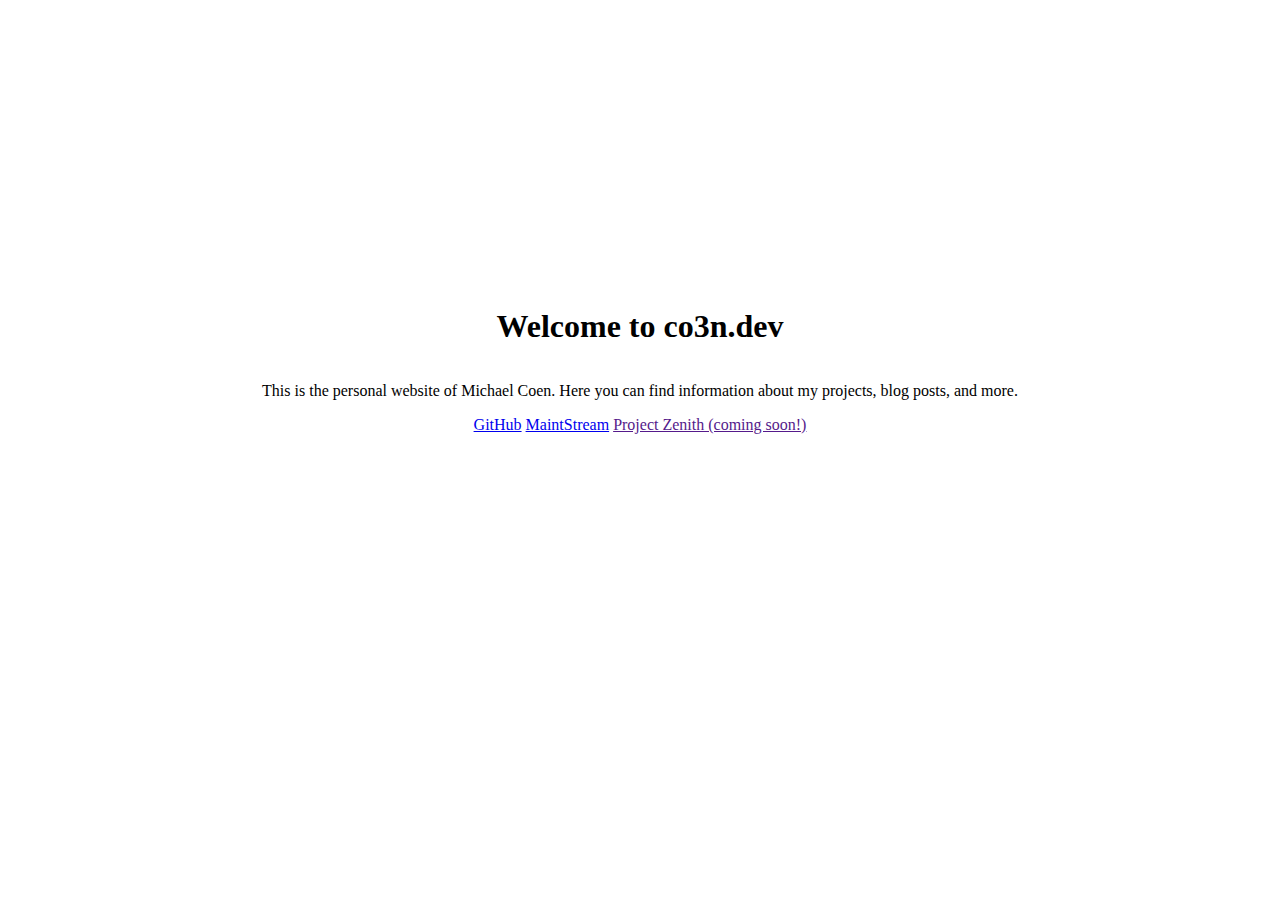
<file: index.html>
<!DOCTYPE html>
<html lang="en">
<head>
    <meta charset="UTF-8">
    <meta name="viewport" content="width=device-width, initial-scale=1.0">
    <meta name="description" content="Welcome to co3n.dev, the personal website of Michael Coen. Explore my projects, blog posts, and learn more about me.">
    <meta name="keywords" content="Michael Coen, co3n.dev, personal website, projects, blog, about me">
    <meta name="author" content="Michael Coen">
    <meta property="og:title" content="co3n.dev - Michael Coen's Personal Website">
    <meta property="og:description" content="Welcome to co3n.dev, the personal website of Michael Coen. Explore my projects, blog posts, and learn more about me.">
    <meta property="og:type" content="website">
    <meta property="og:url" content="https://co3n.dev">
    <meta property="og:image" content="https://co3n.dev/images/og-image.png">

    <title>co3n.dev - Michael Coen's Personal Website</title>
    <link rel="stylesheet" href="style.css">
    <link rel="icon" href="favicon.ico" type="image/x-icon">
    <link rel="apple-touch-icon" href="apple-touch-icon.png">
    <link rel="canonical" href="https://co3n.dev">
</head>
<body>
    <h1>Welcome to co3n.dev</h1>
    <p>This is the personal website of Michael Coen. Here you can find information about my projects, blog posts, and more.</p>
    <div id="nav">
        <a href="https://www.github.com/co3ndev/" rel="noreferrer noopener" target="_blank">GitHub</a>
        <a href="https://www.patreon.com/co3ndev/" rel="noreferrer noopener" target="_blank">MaintStream</a>
        <a href="" rel="noreferrer noopener" target="_blank">Project Zenith (coming soon!)</a>
    </div>
</body>
</html>
</file>
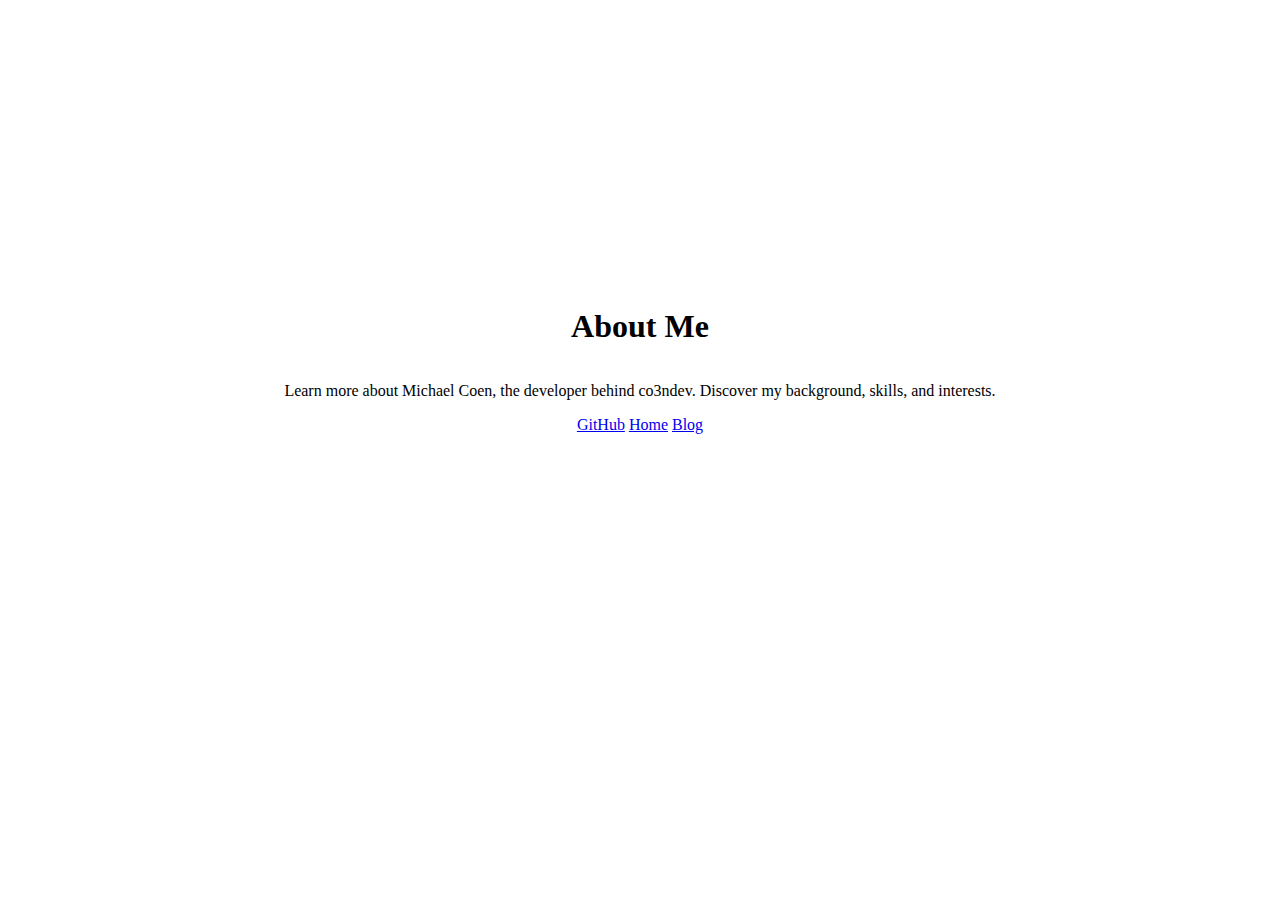
<file: about.html>
<!DOCTYPE html>
<html lang="en">
<head>
    <meta charset="UTF-8">
    <meta name="viewport" content="width=device-width, initial-scale=1.0">
    <meta name="description" content="Learn more about Michael Coen, the developer behind co3ndev. Discover my background, skills, and interests.">
    <meta name="keywords" content="About Michael Coen, co3ndev, developer, background, skills, interests">
    <meta name="author" content="Michael Coen">
    <meta property="og:title" content="About Me - co3ndev">
    <meta property="og:description" content="Learn more about Michael Coen, the developer behind co3ndev. Discover my background, skills, and interests.">
    <meta property="og:type" content="website">
    <meta property="og:url" content="https://co3n.dev/about.html">
    <meta property="og:image" content="https://co3n.dev/images/og-image.png">

    <title>About Me - co3ndev</title>
    <link rel="stylesheet" href="style.css">
    <link rel="icon" href="favicon.ico" type="image/x-icon">
    <link rel="apple-touch-icon" href="apple-touch-icon.png">
    <link rel="canonical" href="https://co3n.dev/about.html">
</head>
<body>
    <h1>About Me</h1>
    <p>Learn more about Michael Coen, the developer behind co3ndev. Discover my background, skills, and interests.</p>
    <div id="nav">
        <a href="https://www.github.com/co3ndev/" rel="noreferrer noopener" target="_blank">GitHub</a>
        <a href="index.html">Home</a>
        <a href="blog.html">Blog</a>
    </div>
</body>
</html>
</file>
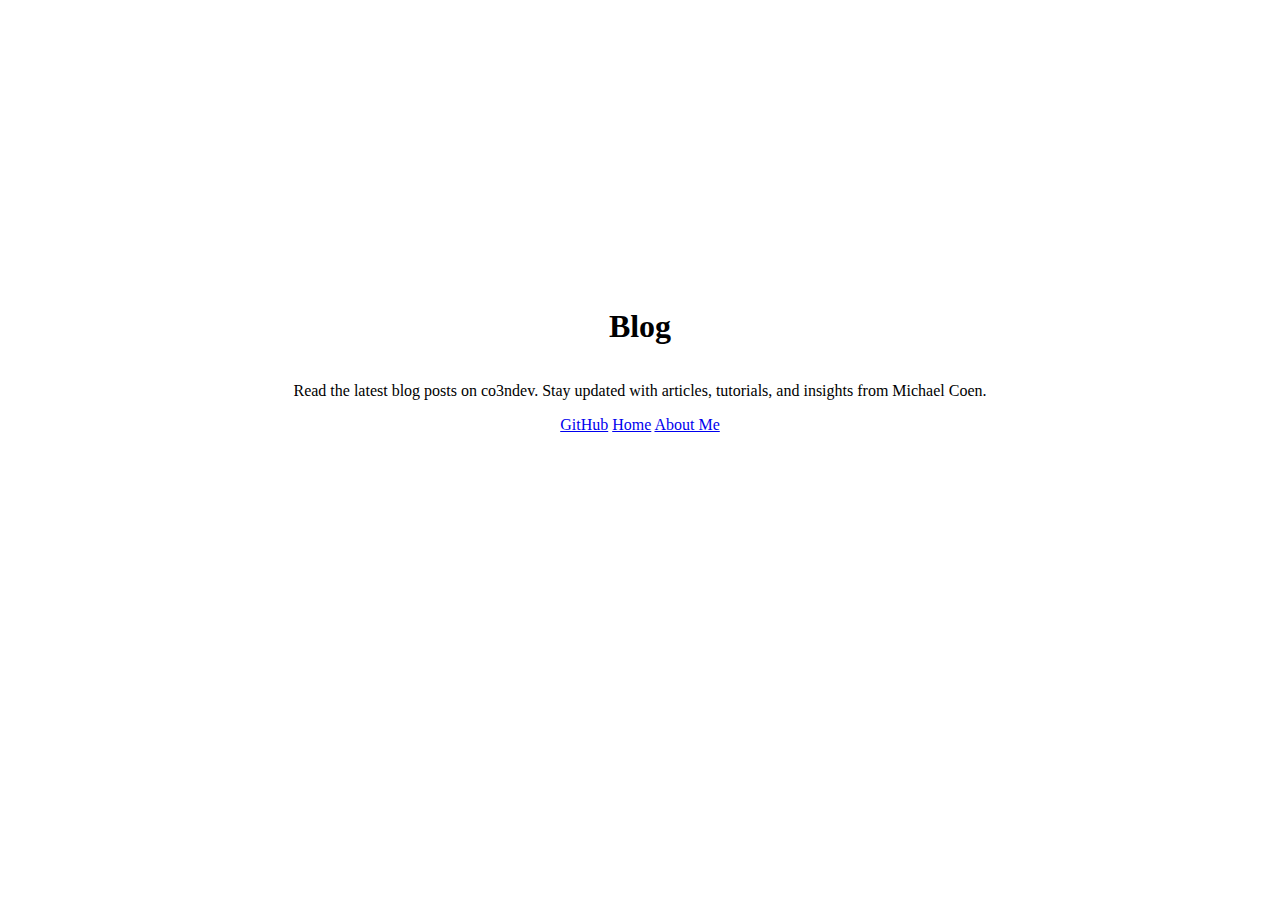
<file: blog.html>
<!DOCTYPE html>
<html lang="en">
<head>
    <meta charset="UTF-8">
    <meta name="viewport" content="width=device-width, initial-scale=1.0">
    <meta name="description" content="Read the latest blog posts on co3ndev. Stay updated with articles, tutorials, and insights from Michael Coen.">
    <meta name="keywords" content="blog, articles, tutorials, insights, Michael Coen, co3ndev">
    <meta name="author" content="Michael Coen">
    <meta property="og:title" content="Blog - co3ndev">
    <meta property="og:description" content="Read the latest blog posts on co3ndev. Stay updated with articles, tutorials, and insights from Michael Coen.">
    <meta property="og:type" content="website">
    <meta property="og:url" content="https://co3n.dev/blog.html">
    <meta property="og:image" content="https://co3n.dev/images/og-image.png">

    <title>Blog - co3ndev</title>
    <link rel="stylesheet" href="style.css">
    <link rel="icon" href="favicon.ico" type="image/x-icon">
    <link rel="apple-touch-icon" href="apple-touch-icon.png">
    <link rel="canonical" href="https://co3n.dev/blog.html">
</head>
<body>
    <h1>Blog</h1>
    <p>Read the latest blog posts on co3ndev. Stay updated with articles, tutorials, and insights from Michael Coen.</p>
    <div id="nav">
        <a href="https://www.github.com/co3ndev/" rel="noreferrer noopener" target="_blank">GitHub</a>
        <a href="index.html">Home</a>
        <a href="about.html">About Me</a>
    </div>
</body>
</html>
</file>
<file: style.css>
body {
    text-align: center;
    display: flex;
    justify-content: center;
    align-items: center;
    flex-direction: column;
    height: 80vh;
    margin: 0;
}
</file>
